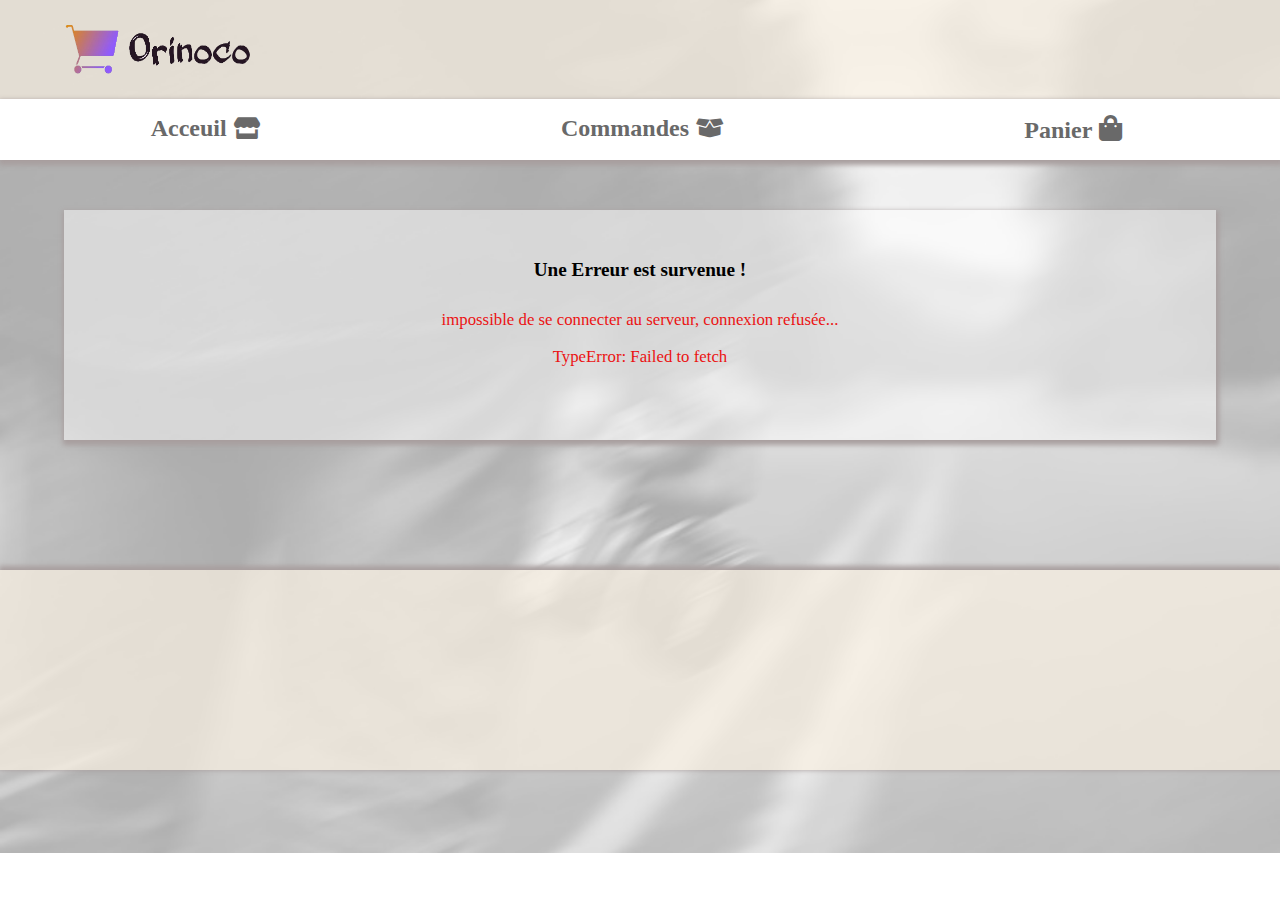
<file: index.html>
<!DOCTYPE html>
<html lang="fr">

<head>
    <meta charset="utf-8" />
    <meta name="viewport" content="width=device-width, initial-scale=1.0">
    <title>Orinoco</title>
    <link rel="shortcut icon" type="image/png" href="frontend/images/favicon.png">
    <link rel="stylesheet" href="frontend/css/style.css">
    <link rel="stylesheet" href="frontend/fontawesome/css/all.css">
</head>

<body class="backgrndIndex">
    <header>
        <figure><img src="frontend/images/logo.png" alt="logo Orinoco"></figure>
        <nav>
            <a href="index.html">Acceuil<i class="fas fa-store"></i></a>
            <a href="frontend/html/commande.html">Commandes<i class="fas fa-box-open"></i></a>
            <a href="frontend/html/panier.html">Panier<i class="fas fa-shopping-bag"></i><span></span></a>
        </nav>
    </header>
    <main>
    </main>
    <footer></footer>
    <script src="frontend/js/general.js" ></script>
    <script src="frontend/js/index.js" ></script>
</body>
</file>
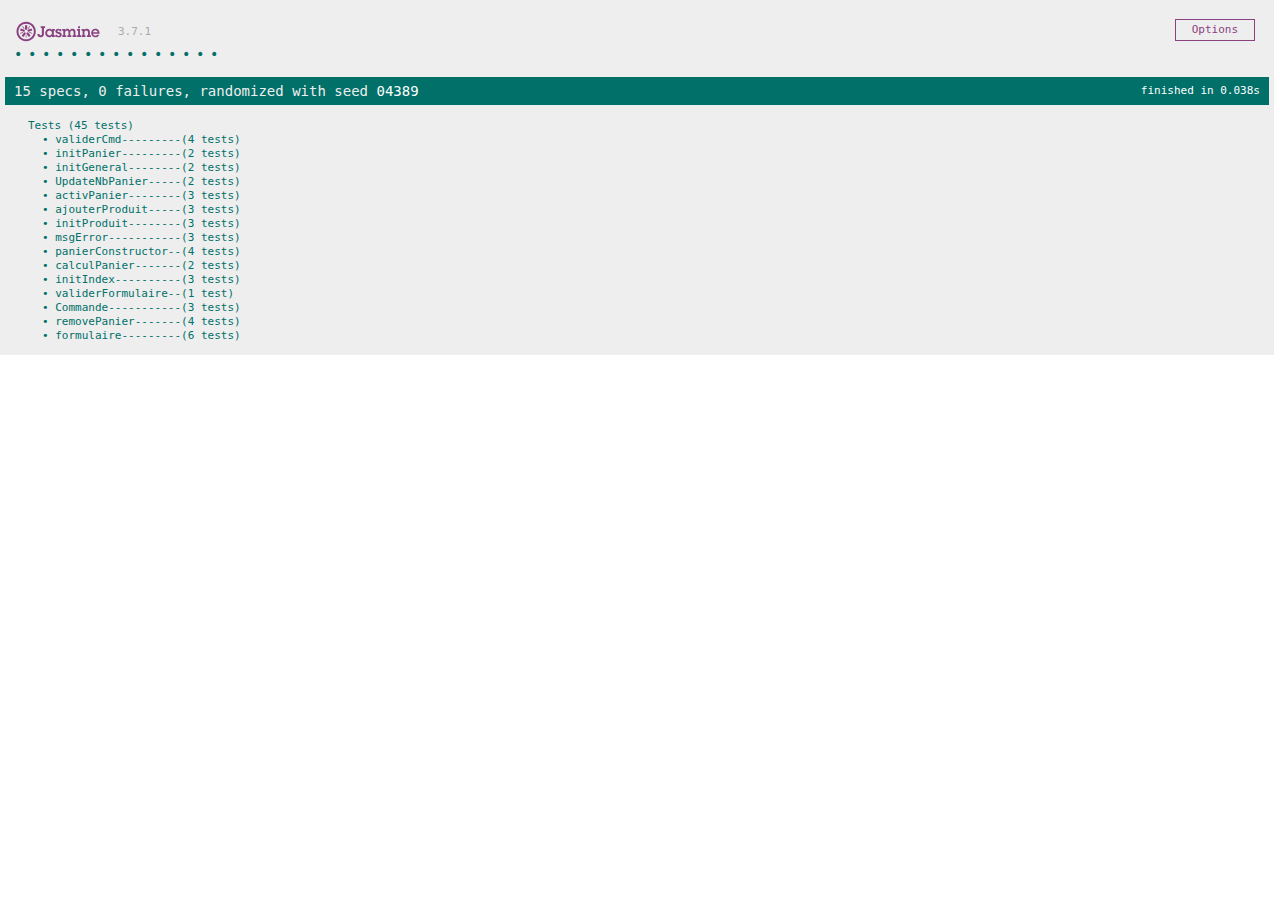
<file: test/SpecRunner.html>
<!DOCTYPE html>
<html>

<head>
  <meta charset="utf-8">
  <title>Jasmine Spec Runner v3.7.1</title>

  <link rel="shortcut icon" type="image/png" href="lib/jasmine-3.7.1/jasmine_favicon.png">
  <link rel="stylesheet" href="lib/jasmine-3.7.1/jasmine.css">

  <script src="../frontend/js/general.js"></script>
  <script src="../frontend/js/produit.js"></script>
  <script src="../frontend/js/panier.js"></script>
  <script src="../frontend/js/commande.js"></script>
  <script src="../frontend/js/index.js"></script>

  <script>
    window.onload = function () { };
  </script>

  <script src="lib/jasmine-3.7.1/jasmine.js"></script>
  <script src="lib/jasmine-3.7.1/jasmine-html.js"></script>
  <script src="lib/jasmine-3.7.1/boot.js"></script>

  <!-- include spec files here... -->
  <script src="spec/Tests.js"></script>

</head>

<body>
</body>

</html>
</file>
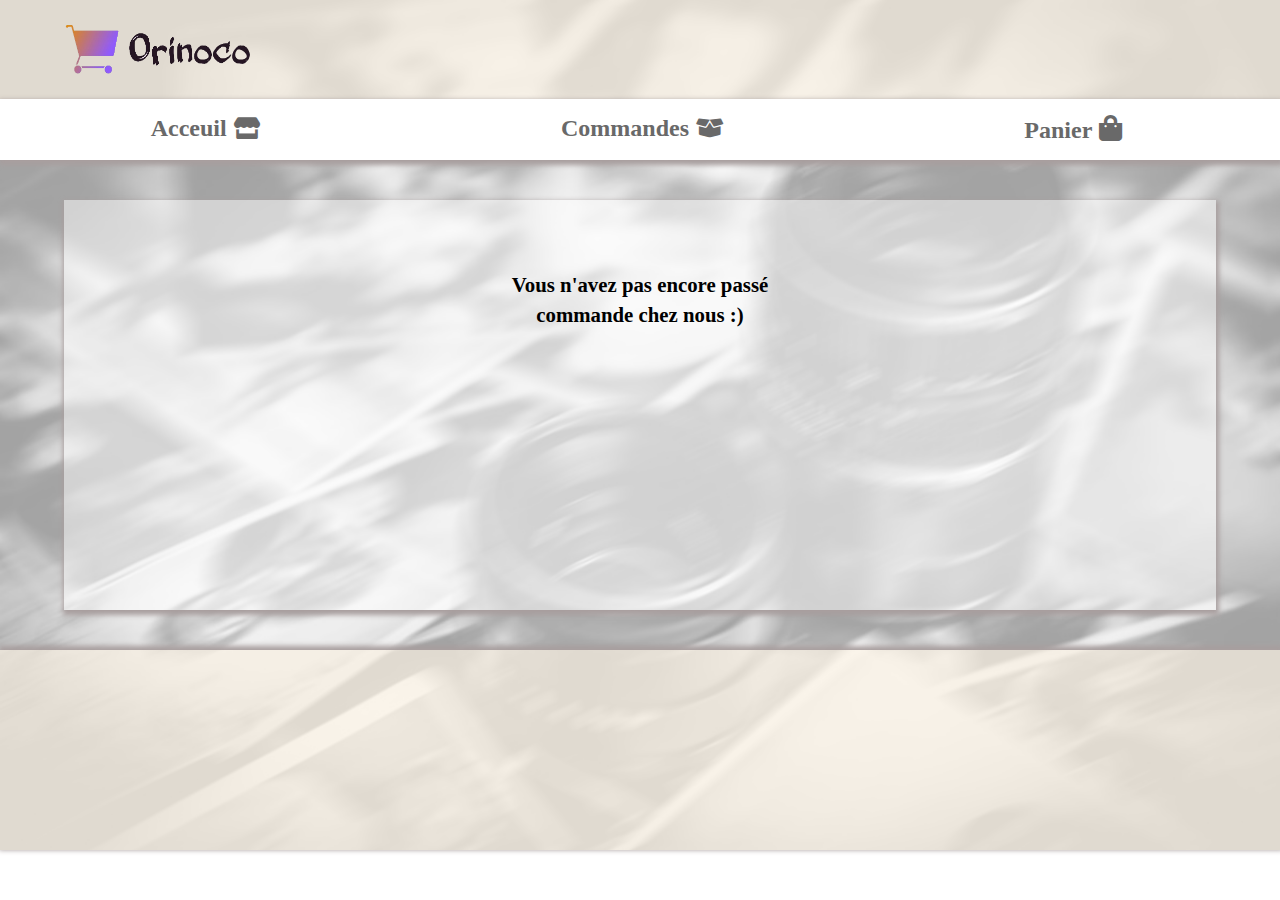
<file: frontend/html/commande.html>
<!DOCTYPE html>
<html lang="fr">

<head>
    <meta charset="utf-8" />
    <meta name="viewport" content="width=device-width, initial-scale=1.0">
    <title>Orinoco</title>
    <link rel="shortcut icon" type="image/png" href="../images/favicon.png">
    <link rel="stylesheet" href="../css/style.css" />
    <link rel="stylesheet" href="../fontawesome/css/all.css" />
</head>

<body class="backgrndCommande">
    <header>
        <figure><img src="../images/logo.png" alt="logo Orinoco"></figure>
        <nav>
            <a href="../../index.html">Acceuil<i class="fas fa-store"></i></a>
            <a href="commande.html">Commandes<i class="fas fa-box-open"></i></a>
            <a href="panier.html">Panier<i class="fas fa-shopping-bag"></i><span></span></a>
        </nav>
    </header>
    <div class="div-conteneur">
        <main>
        </main>
    </div>
    <footer></footer>
    <script src="../js/general.js" ></script>
    <script src="../js/commande.js" ></script>
</body>
</file>
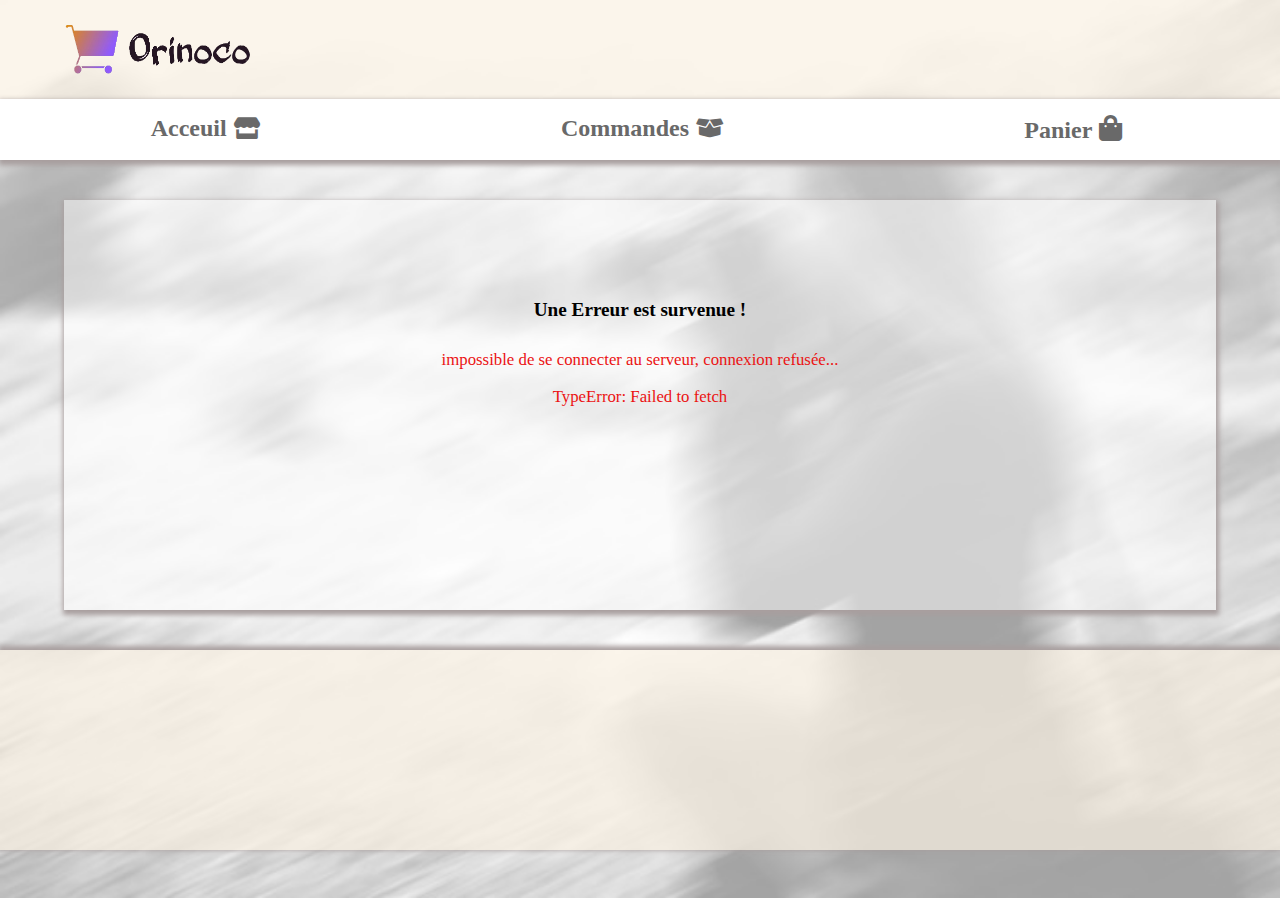
<file: frontend/html/panier.html>
<!DOCTYPE html>
<html lang="fr">

<head>
    <meta charset="utf-8" />
    <meta name="viewport" content="width=device-width, initial-scale=1.0">
    <title>Orinoco</title>
    <link rel="shortcut icon" type="image/png" href="../images/favicon.png">
    <link rel="stylesheet" href="../css/style.css" />
    <link rel="stylesheet" href="../fontawesome/css/all.css" />
</head>

<body class="backgrndPanier">
    <header>
        <figure><img src="../images/logo.png" alt="logo Orinoco"></figure>
        <nav>
            <a href="../../index.html">Acceuil<i class="fas fa-store"></i></a>
            <a href="commande.html">Commandes<i class="fas fa-box-open"></i></a>
            <a href="panier.html">Panier<i class="fas fa-shopping-bag"></i><span></span></a>
        </nav>
    </header>
    <div class="div-conteneur">
        <main>
        </main>
    </div>
    <footer></footer>
    <script src="../js/general.js" ></script>
    <script src="../js/panier.js" ></script>
</body>
</file>
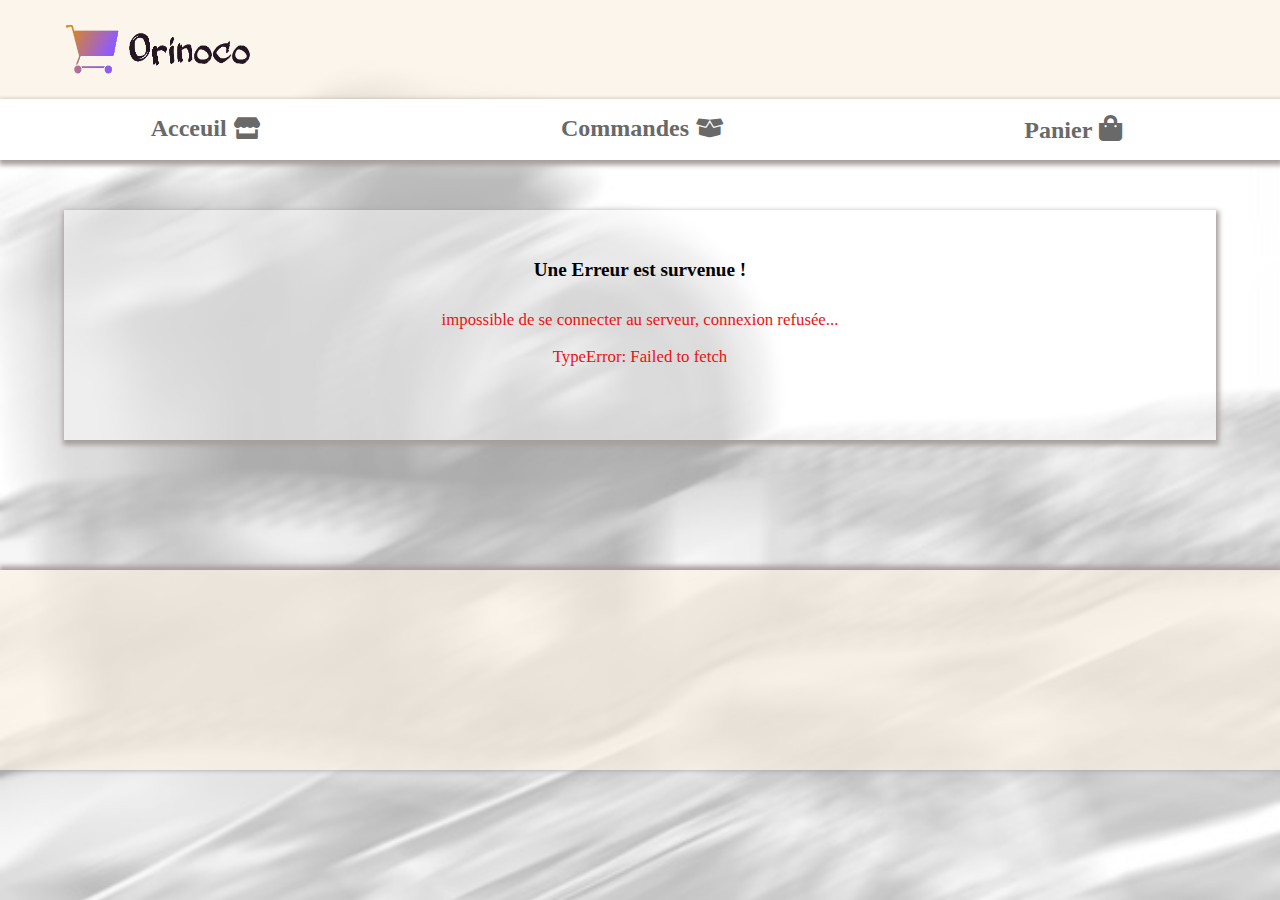
<file: frontend/html/produit.html>
<!DOCTYPE html>
<html lang="fr">

<head>
    <meta charset="utf-8" />
    <meta name="viewport" content="width=device-width, initial-scale=1.0">
    <title>Orinoco</title>
    <link rel="shortcut icon" type="image/png" href="../images/favicon.png">
    <link rel="stylesheet" href="../css/style.css" />
    <link rel="stylesheet" href="../fontawesome/css/all.css" />
</head>

<body class="backgrndProduit">
    <header>
        <figure><img src="../images/logo.png" alt="logo Orinoco"></figure>
        <nav>
            <a href="../../index.html">Acceuil<i class="fas fa-store"></i></a>
            <a href="commande.html">Commandes<i class="fas fa-box-open"></i></a>
            <a href="panier.html">Panier<i class="fas fa-shopping-bag"></i><span></span></a>
        </nav>
    </header>
    <main></main>
    <footer></footer>
    <script src="../js/general.js" ></script>
    <script src="../js/produit.js" ></script>
</body>
</file>
<file: frontend/css/style.css>
@charset "UTF-8";
.backgrndPanier {
  background-image: url("../images/font1.jpg");
}

.backgrndProduit {
  background-image: url("../images/font2.jpg");
}
.backgrndProduit main .error {
  background-color: rgba(255, 255, 255, 0.5);
  box-shadow: 1px 3px 5px 2px #a89e9e;
  transition: 0.3s ease-in-out;
}

.backgrndIndex {
  background-image: url("../images/font3.jpg");
}
.backgrndIndex main .error {
  background-color: rgba(255, 255, 255, 0.5);
  box-shadow: 1px 3px 5px 2px #a89e9e;
  transition: 0.3s ease-in-out;
}

.backgrndCommande {
  background-image: url("../images/font4.jpg");
}

body {
  font-family: "Times New Roman", Times, serif;
  margin: 0 auto 0 auto;
  min-width: 300px;
  background-size: cover;
  background-repeat: no-repeat;
}
body p {
  word-wrap: break-word;
}
body a,
body a:active,
body a:visited,
body a:hover {
  color: black;
  text-decoration: none;
}
body .invisible {
  display: none !important;
}
body .retour {
  transition: 0.3s ease-in-out;
  font-style: italic;
  font-weight: bold;
  width: 150px;
  height: 50px;
  position: relative;
  border-radius: 5px;
  bottom: 540px;
  right: 340px;
}
@media (max-width: 1020px) {
  body .retour {
    right: 240px;
  }
}
@media (max-width: 850px) {
  body .retour {
    right: 190px;
  }
}
@media (max-width: 700px) {
  body .retour {
    bottom: 490px;
    right: 0;
    left: 25px;
    font-size: 90%;
  }
}
body .retour span {
  font-size: 150%;
  opacity: 0.7;
}
body .retour span:hover {
  opacity: 1;
  cursor: pointer;
}
body .retour span i {
  font-size: 70%;
}
body .message {
  font-size: 130% !important;
  line-height: 30px;
  font-weight: bold !important;
  margin: 50px 0 0 0 !important;
  text-align: center;
}
body .message-conteneur {
  width: 300px;
}
body .error {
  padding-top: 30px;
  width: 90%;
  min-height: 200px;
  margin: 30px 0 30px 0;
}
body .error p {
  text-align: center;
}
body .error p:nth-child(1) {
  font-size: 120%;
  font-weight: bold;
  padding-bottom: 10px;
}
body .error p:nth-child(2),
body .error p:nth-child(3) {
  font-size: 105%;
  color: #eb1313;
}

header {
  align-items: center;
  background-color: rgba(250, 241, 227, 0.7);
  display: flex;
  flex-direction: column;
}
header figure {
  width: 55%;
  margin: 0;
}
@media (min-width: 400px) {
  header figure {
    width: 90%;
  }
}
header figure img {
  width: 160px;
  height: 75px;
}
@media (min-width: 600px) {
  header figure img {
    width: 190px;
    height: 95px;
  }
}
header nav {
  background-color: white;
  box-shadow: 1px 3px 5px 2px #a89e9e;
  transition: 0.3s ease-in-out;
  padding: 16px 0 16px 0;
  font-size: 110%;
  width: 100%;
  display: flex;
  justify-content: space-around;
}
@media (min-width: 700px) {
  header nav {
    font-size: 130%;
  }
}
@media (min-width: 1000px) {
  header nav {
    font-size: 150%;
  }
}
header nav a,
header nav a:active,
header nav a:visited {
  color: dimgray !important;
  font-weight: bold;
}
header nav a:hover {
  color: black !important;
}
header nav a:hover i {
  color: black !important;
}
header nav a i {
  font-size: 90%;
  margin-left: 7px;
  color: dimgray;
  transition: 0.3s ease-in-out;
}
header nav a .fa-shopping-bag {
  font-size: 110%;
}
header nav a span {
  margin-left: 7px;
  color: red;
  font-size: 100%;
}

.div-conteneur {
  display: flex;
  flex-direction: column;
  align-items: center;
}
.div-conteneur main {
  background-color: rgba(255, 255, 255, 0.5);
  width: 97%;
  margin: 40px 0 40px 0;
}
@media (min-width: 520px) {
  .div-conteneur main {
    box-shadow: 1px 3px 5px 2px #a89e9e;
    transition: 0.3s ease-in-out;
    width: 90%;
    margin: 40px 0 40px 0;
  }
}
@media (min-width: 1350px) {
  .div-conteneur main {
    width: 80%;
    margin: 50px 0 50px 0;
  }
}

main {
  margin-left: auto;
  margin-right: auto;
  max-width: 1600px;
  display: flex;
  flex-direction: column;
  align-items: center;
  padding: 20px 0 40px 0;
  min-height: 350px;
}
@media (min-width: 1700px) {
  main {
    margin-top: 30px;
  }
}
@media (min-width: 1800px) {
  main {
    height: 600px;
  }
}
@media (min-width: 2900px) {
  main {
    margin-top: 150px;
    height: 800px;
  }
}
@media (min-width: 3300px) {
  main {
    margin-top: 250px;
    height: 1200px;
  }
}
main form {
  display: flex;
  flex-direction: column;
  align-items: center;
  font-size: 110%;
  width: 90%;
}
main form h3 {
  text-align: center;
  font-size: 180%;
  width: 93%;
  padding-bottom: 10px;
}
main form input {
  transition: 0.3s ease-in-out;
  width: 90%;
  height: 40px;
  border: 3px solid grey;
  border-radius: 5px;
  padding: 10px 0 0 10px;
  font-size: 90%;
  margin-top: 20px;
}
@media (min-width: 750px) {
  main form input {
    width: 70%;
  }
}
@media (min-width: 950px) {
  main form input {
    width: 50%;
  }
}
main form input:focus {
  background-color: #e3eaf8;
  border: 3px solid black;
}
main form input:hover {
  font-weight: bold;
  border: 3px solid black;
}
main form #btnValider {
  margin-top: 40px !important;
  font-size: 110% !important;
  background-color: #4b4b4b;
  color: white;
  font-weight: bold;
  padding-bottom: 5px;
  transition: 0.3s ease-in-out;
  height: 50px !important;
  border: 3px solid #4b4b4b !important;
}
main form #btnValider:hover {
  opacity: 0.8;
  cursor: pointer;
  box-shadow: 1px 3px 5px 2px dimgray;
}
main form #btnValider:focus {
  background-color: #4b4b4b !important;
}
main #conteneur {
  width: 95%;
  display: flex;
  justify-content: center;
  flex-wrap: wrap;
}
@media (min-width: 500px) {
  main #conteneur {
    width: 80%;
    transition: 0.3s ease-in-out;
  }
}
@media (min-width: 750px) {
  main #conteneur {
    width: 95%;
  }
}
main #conteneur .box {
  background-color: white;
  margin: 20px 20px 20px 20px;
  border-radius: 20px;
  box-shadow: 1px 3px 5px 2px #a89e9e;
  transition: 0.3s ease-in-out;
}
main #conteneur .box:hover {
  opacity: 0.8;
  cursor: pointer;
  box-shadow: 1px 3px 5px 2px dimgray;
}
main #conteneur .box a figure {
  margin: 0;
}
main #conteneur .box a figure img {
  border-top-left-radius: 20px;
  border-top-right-radius: 20px;
  width: 265px;
  height: 150px;
}
@media (min-width: 330px) {
  main #conteneur .box a figure img {
    width: 305px;
    height: 170px;
  }
}
@media (min-width: 400px) {
  main #conteneur .box a figure img {
    width: 365px;
    height: 220px;
  }
}
main #conteneur .box .box-txt {
  padding: 5px 7px 5px 7px;
  font-size: 100%;
}
main #conteneur .box .box-txt > div p,
main #conteneur .box .box-txt > div h3 {
  margin: 0;
  padding: 5px 7px 5px 7px;
}
main #conteneur .box .box-txt > div h3 {
  text-transform: uppercase;
  font-size: 120%;
  font-weight: normal;
}
main #conteneur .box .box-txt > div p:nth-child(2) {
  font-weight: bold;
  font-size: 130%;
}
main #conteneur .box-produit {
  background-color: rgba(250, 241, 227, 0.7);
  display: flex;
  flex-direction: column;
  justify-content: center;
  margin: 20px 20px 20px 20px;
  border-radius: 0 !important;
  width: 100% !important;
  height: 100% !important;
  border: 4px ridge #a89e9e;
  box-shadow: none !important;
}
@media (min-width: 750px) {
  main #conteneur .box-produit {
    flex-direction: initial;
    justify-content: space-between;
    transition: 0.3s ease-in-out;
  }
}
main #conteneur .box-produit:hover {
  opacity: 1 !important;
  box-shadow: none !important;
  cursor: auto !important;
}
@media (min-width: 1050px) {
  main #conteneur .box-produit {
    width: 80% !important;
  }
}
main #conteneur .box-produit a figure {
  height: 100%;
}
@media (min-width: 750px) {
  main #conteneur .box-produit a figure {
    width: 450px;
  }
}
main #conteneur .box-produit a figure img {
  width: 100% !important;
  height: 100% !important;
  border-radius: 0 !important;
}
main #conteneur .box-produit .box-txt {
  display: flex;
  flex-direction: column;
  align-items: center;
}
@media (min-width: 400px) {
  main #conteneur .box-produit .box-txt {
    font-size: 120% !important;
    transition: 0.3s ease-in-out;
  }
}
@media (min-width: 750px) {
  main #conteneur .box-produit .box-txt {
    font-size: 100% !important;
    transition: 0.3s ease-in-out;
  }
}
@media (min-width: 850px) {
  main #conteneur .box-produit .box-txt {
    font-size: 120% !important;
    transition: 0.3s ease-in-out;
  }
}
main #conteneur .box-produit .box-txt > div {
  display: flex;
  flex-direction: column;
  margin: 10px 10px 10px 10px;
}
@media (min-width: 750px) {
  main #conteneur .box-produit .box-txt > div {
    width: 100% !important;
  }
}
@media (min-width: 850px) {
  main #conteneur .box-produit .box-txt > div {
    font-size: 100%;
    width: 90% !important;
  }
}
@media (min-width: 1000px) {
  main #conteneur .box-produit .box-txt > div {
    width: 80% !important;
  }
}
main #conteneur .box-produit .box-txt > div p {
  font-size: 90%;
  padding: 7px 7px 7px 7px !important;
}
main #conteneur .box-produit .box-txt > div p:nth-child(2) {
  font-size: 120%;
}
main #conteneur .box-produit .box-txt > div select:focus {
  outline: none;
}
main #conteneur .box-produit .box-txt > div button {
  margin: 5px 0 10px 5px;
  width: 95%;
  height: 40px;
  font-size: 90%;
  background-color: #4b4b4b;
  color: white;
  font-weight: bold;
  margin-top: 15px;
  transition: 0.3s ease-in-out;
}
main #conteneur .box-produit .box-txt > div button:hover {
  opacity: 0.8;
  cursor: pointer;
  box-shadow: 1px 3px 5px 2px dimgray;
}
main #conteneur .box-panier {
  background-color: rgba(250, 241, 227, 0.7);
  width: 95% !important;
  height: 105px !important;
  display: flex;
  margin: 20px 10px 5px 10px !important;
  border-radius: 22px !important;
  border: 4px ridge #a89e9e;
  box-shadow: none !important;
}
@media (min-width: 400px) {
  main #conteneur .box-panier {
    width: 80% !important;
  }
}
@media (min-width: 900px) {
  main #conteneur .box-panier {
    width: 85% !important;
  }
}
@media (min-width: 960px) {
  main #conteneur .box-panier {
    height: 100px !important;
  }
}
@media (min-width: 1050px) {
  main #conteneur .box-panier {
    width: 80% !important;
  }
}
main #conteneur .box-panier a figure {
  width: 100% !important;
  height: 100% !important;
  margin: 0;
}
@media (min-width: 350px) {
  main #conteneur .box-panier a figure {
    width: 150px !important;
  }
}
main #conteneur .box-panier a figure img {
  width: 100% !important;
  height: 100% !important;
  border-top-right-radius: 0 !important;
  border-top-left-radius: 18px !important;
  border-bottom-left-radius: 18px !important;
}
main #conteneur .box-panier .box-txt {
  font-size: 65% !important;
}
@media (min-width: 350px) {
  main #conteneur .box-panier .box-txt {
    width: 100%;
  }
}
@media (min-width: 570px) {
  main #conteneur .box-panier .box-txt {
    font-size: 80% !important;
  }
}
@media (min-width: 700px) {
  main #conteneur .box-panier .box-txt {
    font-size: 85% !important;
  }
}
@media (min-width: 800px) {
  main #conteneur .box-panier .box-txt {
    font-size: 80% !important;
  }
}
main #conteneur .box-panier .box-txt > div {
  font-size: 90%;
  width: 105px;
  display: flex;
  flex-direction: column;
  justify-content: space-between;
}
@media (min-width: 350px) {
  main #conteneur .box-panier .box-txt > div {
    width: 100%;
  }
}
@media (min-width: 800px) {
  main #conteneur .box-panier .box-txt > div {
    display: flex;
    flex-direction: initial;
    height: 100%;
    align-items: center;
  }
}
@media (min-width: 950px) {
  main #conteneur .box-panier .box-txt > div {
    font-size: 120%;
  }
}
@media (min-width: 1050px) {
  main #conteneur .box-panier .box-txt > div {
    font-size: 130%;
  }
}
main #conteneur .box-panier .box-txt > div h3,
main #conteneur .box-panier .box-txt > div p {
  padding: 5px 0 2px 0 !important;
}
@media (min-width: 500px) {
  main #conteneur .box-panier .box-txt > div h3,
main #conteneur .box-panier .box-txt > div p {
    padding: 5px 10px 2px 10px !important;
  }
}
main #conteneur .box-panier .box-txt > div h3 {
  overflow: hidden;
  font-size: 130% !important;
  width: 100px;
}
@media (min-width: 550px) {
  main #conteneur .box-panier .box-txt > div h3 {
    width: 190px;
  }
}
@media (min-width: 950px) {
  main #conteneur .box-panier .box-txt > div h3 {
    width: 260px;
  }
}
main #conteneur .box-panier .box-txt > div p:nth-child(2) {
  font-size: 140%;
  width: 80px;
}
main #conteneur .box-panier .box-txt > div p:nth-child(2)::after {
  content: " €";
}
main #conteneur .box-panier .box-txt > div .nbpanier {
  font-size: 140%;
  font-weight: bold;
  color: red;
  text-shadow: 1px 2px 1px white;
}
main #conteneur-panier {
  width: 95%;
  min-height: 200px;
}
@media (min-width: 400px) {
  main #conteneur-panier {
    width: 80%;
  }
}
@media (min-width: 1050px) {
  main #conteneur-panier {
    width: 75%;
  }
}
main #conteneur-panier p:nth-child(1) {
  margin: 20px 0 0 10px;
  font-size: 120%;
  font-weight: bold;
}
main #conteneur-panier button {
  width: 110px;
  height: 30px;
  border-radius: 20px;
  margin: 20px 10px 10px 10px;
  font-size: 75%;
  font-weight: bold;
  border: none;
  color: white;
  background-color: #4b4b4b;
  box-shadow: 1px 3px 5px 2px #a89e9e;
  transition: 0.3s ease-in-out;
}
@media (min-width: 500px) {
  main #conteneur-panier button {
    width: 130px;
    font-size: 85%;
  }
}
main #conteneur-panier button:hover {
  opacity: 0.8;
  cursor: pointer;
  box-shadow: 1px 3px 5px 2px dimgray;
}
main #conteneur-commande {
  display: flex;
  flex-direction: column;
  align-items: center;
}
main #conteneur-commande p:nth-child(1) {
  text-align: center;
}
main #conteneur-commande p:nth-child(2),
main #conteneur-commande p:nth-child(3) {
  font-size: 120%;
  text-align: center;
}
main #conteneur-commande p:nth-child(2) {
  margin-top: 50px;
}

footer {
  box-shadow: 1px -2px 5px 2px #a89e9e;
  background-color: rgba(250, 241, 227, 0.7);
  min-height: 200px;
}
@media (min-width: 1700px) {
  footer {
    margin-top: 30px;
  }
}
@media (min-width: 1800px) {
  footer {
    height: 600px;
  }
}
@media (min-width: 2900px) {
  footer {
    margin-top: 150px;
    height: 800px;
  }
}
@media (min-width: 3300px) {
  footer {
    margin-top: 250px;
    height: 1200px;
  }
}/*# sourceMappingURL=style.css.map */
</file>
<file: test/lib/jasmine-3.7.1/jasmine.css>
@charset "UTF-8";
body { overflow-y: scroll; }

.jasmine_html-reporter { width: 100%; background-color: #eee; padding: 5px; margin: -8px; font-size: 11px; font-family: Monaco, "Lucida Console", monospace; line-height: 14px; color: #333; }

.jasmine_html-reporter a { text-decoration: none; }

.jasmine_html-reporter a:hover { text-decoration: underline; }

.jasmine_html-reporter p, .jasmine_html-reporter h1, .jasmine_html-reporter h2, .jasmine_html-reporter h3, .jasmine_html-reporter h4, .jasmine_html-reporter h5, .jasmine_html-reporter h6 { margin: 0; line-height: 14px; }

.jasmine_html-reporter .jasmine-banner, .jasmine_html-reporter .jasmine-symbol-summary, .jasmine_html-reporter .jasmine-summary, .jasmine_html-reporter .jasmine-result-message, .jasmine_html-reporter .jasmine-spec .jasmine-description, .jasmine_html-reporter .jasmine-spec-detail .jasmine-description, .jasmine_html-reporter .jasmine-alert .jasmine-bar, .jasmine_html-reporter .jasmine-stack-trace { padding-left: 9px; padding-right: 9px; }

.jasmine_html-reporter .jasmine-banner { position: relative; }

.jasmine_html-reporter .jasmine-banner .jasmine-title { background: url("[data-uri]") no-repeat; background: url("[data-uri]") no-repeat, none; -moz-background-size: 100%; -o-background-size: 100%; -webkit-background-size: 100%; background-size: 100%; display: block; float: left; width: 90px; height: 25px; }

.jasmine_html-reporter .jasmine-banner .jasmine-version { margin-left: 14px; position: relative; top: 6px; }

.jasmine_html-reporter #jasmine_content { position: fixed; right: 100%; }

.jasmine_html-reporter .jasmine-version { color: #aaa; }

.jasmine_html-reporter .jasmine-banner { margin-top: 14px; }

.jasmine_html-reporter .jasmine-duration { color: #fff; float: right; line-height: 28px; padding-right: 9px; }

.jasmine_html-reporter .jasmine-symbol-summary { overflow: hidden; margin: 14px 0; }

.jasmine_html-reporter .jasmine-symbol-summary li { display: inline-block; height: 10px; width: 14px; font-size: 16px; }

.jasmine_html-reporter .jasmine-symbol-summary li.jasmine-passed { font-size: 14px; }

.jasmine_html-reporter .jasmine-symbol-summary li.jasmine-passed:before { color: #007069; content: "•"; }

.jasmine_html-reporter .jasmine-symbol-summary li.jasmine-failed { line-height: 9px; }

.jasmine_html-reporter .jasmine-symbol-summary li.jasmine-failed:before { color: #ca3a11; content: "×"; font-weight: bold; margin-left: -1px; }

.jasmine_html-reporter .jasmine-symbol-summary li.jasmine-excluded { font-size: 14px; }

.jasmine_html-reporter .jasmine-symbol-summary li.jasmine-excluded:before { color: #bababa; content: "•"; }

.jasmine_html-reporter .jasmine-symbol-summary li.jasmine-excluded-no-display { font-size: 14px; display: none; }

.jasmine_html-reporter .jasmine-symbol-summary li.jasmine-pending { line-height: 17px; }

.jasmine_html-reporter .jasmine-symbol-summary li.jasmine-pending:before { color: #ba9d37; content: "*"; }

.jasmine_html-reporter .jasmine-symbol-summary li.jasmine-empty { font-size: 14px; }

.jasmine_html-reporter .jasmine-symbol-summary li.jasmine-empty:before { color: #ba9d37; content: "•"; }

.jasmine_html-reporter .jasmine-run-options { float: right; margin-right: 5px; border: 1px solid #8a4182; color: #8a4182; position: relative; line-height: 20px; }

.jasmine_html-reporter .jasmine-run-options .jasmine-trigger { cursor: pointer; padding: 8px 16px; }

.jasmine_html-reporter .jasmine-run-options .jasmine-payload { position: absolute; display: none; right: -1px; border: 1px solid #8a4182; background-color: #eee; white-space: nowrap; padding: 4px 8px; }

.jasmine_html-reporter .jasmine-run-options .jasmine-payload.jasmine-open { display: block; }

.jasmine_html-reporter .jasmine-bar { line-height: 28px; font-size: 14px; display: block; color: #eee; }

.jasmine_html-reporter .jasmine-bar.jasmine-failed, .jasmine_html-reporter .jasmine-bar.jasmine-errored { background-color: #ca3a11; border-bottom: 1px solid #eee; }

.jasmine_html-reporter .jasmine-bar.jasmine-passed { background-color: #007069; }

.jasmine_html-reporter .jasmine-bar.jasmine-incomplete { background-color: #bababa; }

.jasmine_html-reporter .jasmine-bar.jasmine-skipped { background-color: #bababa; }

.jasmine_html-reporter .jasmine-bar.jasmine-warning { background-color: #ba9d37; color: #333; }

.jasmine_html-reporter .jasmine-bar.jasmine-menu { background-color: #fff; color: #aaa; }

.jasmine_html-reporter .jasmine-bar.jasmine-menu a { color: #333; }

.jasmine_html-reporter .jasmine-bar a { color: white; }

.jasmine_html-reporter.jasmine-spec-list .jasmine-bar.jasmine-menu.jasmine-failure-list, .jasmine_html-reporter.jasmine-spec-list .jasmine-results .jasmine-failures { display: none; }

.jasmine_html-reporter.jasmine-failure-list .jasmine-bar.jasmine-menu.jasmine-spec-list, .jasmine_html-reporter.jasmine-failure-list .jasmine-summary { display: none; }

.jasmine_html-reporter .jasmine-results { margin-top: 14px; }

.jasmine_html-reporter .jasmine-summary { margin-top: 14px; }

.jasmine_html-reporter .jasmine-summary ul { list-style-type: none; margin-left: 14px; padding-top: 0; padding-left: 0; }

.jasmine_html-reporter .jasmine-summary ul.jasmine-suite { margin-top: 7px; margin-bottom: 7px; }

.jasmine_html-reporter .jasmine-summary li.jasmine-passed a { color: #007069; }

.jasmine_html-reporter .jasmine-summary li.jasmine-failed a { color: #ca3a11; }

.jasmine_html-reporter .jasmine-summary li.jasmine-empty a { color: #ba9d37; }

.jasmine_html-reporter .jasmine-summary li.jasmine-pending a { color: #ba9d37; }

.jasmine_html-reporter .jasmine-summary li.jasmine-excluded a { color: #bababa; }

.jasmine_html-reporter .jasmine-specs li.jasmine-passed a:before { content: "• "; }

.jasmine_html-reporter .jasmine-specs li.jasmine-failed a:before { content: "× "; }

.jasmine_html-reporter .jasmine-specs li.jasmine-empty a:before { content: "* "; }

.jasmine_html-reporter .jasmine-specs li.jasmine-pending a:before { content: "• "; }

.jasmine_html-reporter .jasmine-specs li.jasmine-excluded a:before { content: "• "; }

.jasmine_html-reporter .jasmine-description + .jasmine-suite { margin-top: 0; }

.jasmine_html-reporter .jasmine-suite { margin-top: 14px; }

.jasmine_html-reporter .jasmine-suite a { color: #333; }

.jasmine_html-reporter .jasmine-failures .jasmine-spec-detail { margin-bottom: 28px; }

.jasmine_html-reporter .jasmine-failures .jasmine-spec-detail .jasmine-description { background-color: #ca3a11; color: white; }

.jasmine_html-reporter .jasmine-failures .jasmine-spec-detail .jasmine-description a { color: white; }

.jasmine_html-reporter .jasmine-result-message { padding-top: 14px; color: #333; white-space: pre-wrap; }

.jasmine_html-reporter .jasmine-result-message span.jasmine-result { display: block; }

.jasmine_html-reporter .jasmine-stack-trace { margin: 5px 0 0 0; max-height: 224px; overflow: auto; line-height: 18px; color: #666; border: 1px solid #ddd; background: white; white-space: pre; }
</file>
